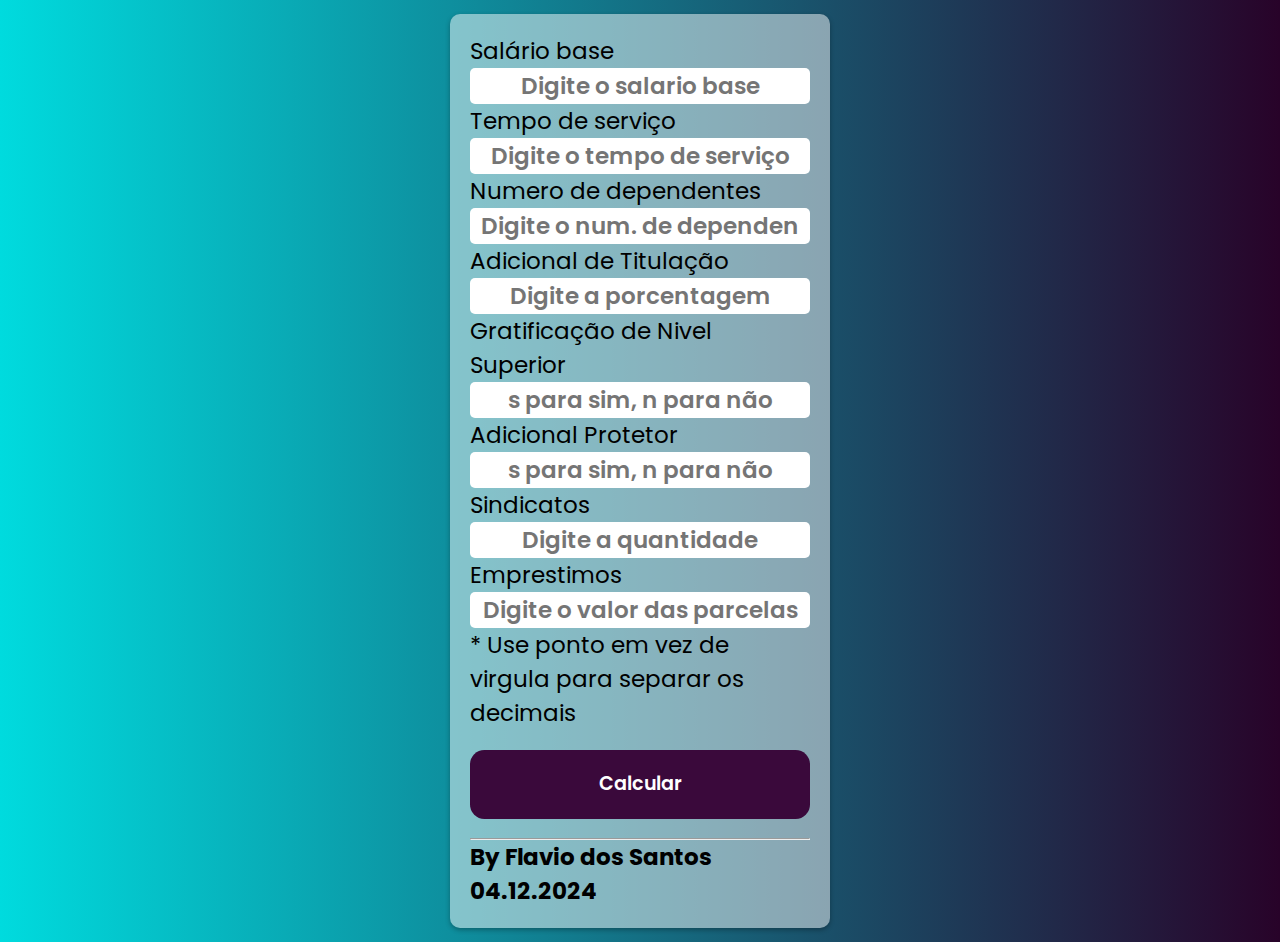
<file: index.html>
<!DOCTYPE html>
<html lang="en">

<head>
    <meta charset="UTF-8">
    <meta http-equiv="X-UA-Compatible" content="IE=edge">
    <meta name="viewport" content="width=device-width, initial-scale=1.0">
    <title>Calcular Salario Ace_Caicó</title>
    <link rel="stylesheet" href="./css/styles.css">
    <link href="https://fonts.googleapis.com/css2?family=Poppins:wght@400;500;600;700;900&display=swap"
        rel="stylesheet" />
</head>

<body>
    <form action="resultado.html" method="" class="form">
        <div class="inputs">
            <label for="">Salário base</label>
            <input type="text" id="entrada" placeholder="Digite o salario base" />
            <br />
            <label for="">Tempo de serviço</label>
            <input type="text" id="tempo" placeholder="Digite o tempo de serviço" />
            <br />
            <label for="">Numero de dependentes</label>
            <input type="text" id="dependentes" placeholder="Digite o num. de dependentes" />
            <br />
            <label for="">Adicional de Titulação</label>
            <input type="text" id="porcentagem" placeholder="Digite a porcentagem" />
            <br />
            <label for="">Gratificação de Nivel Superior</label>
            <input type="text" id="gratificacao" placeholder="s para sim, n para não" />
            <br />
            <label for="">Adicional Protetor</label>
            <input type="text" id="protetor" placeholder="s para sim, n para não" />
            <br />
            <label for="">Sindicatos</label>
            <input type="text" id="sindicatos" placeholder="Digite a quantidade" />
            <br />
            <label for="">Emprestimos</label>
            <input type="text" id="emprestimos" placeholder="Digite o valor das parcelas" />
            * Use ponto em vez de virgula para separar os decimais
            <br />
            <button type="submit" id="btn_enviar" onclick="calculaContraCheque()">
                Calcular
            </button>
            <hr />
            <h4>By Flavio dos Santos</h4>
            <h5>04.12.2024</h5>

        </div>

    </form>
    <script src="./js/scripts.js"></script>

</body>

</html>
</file>
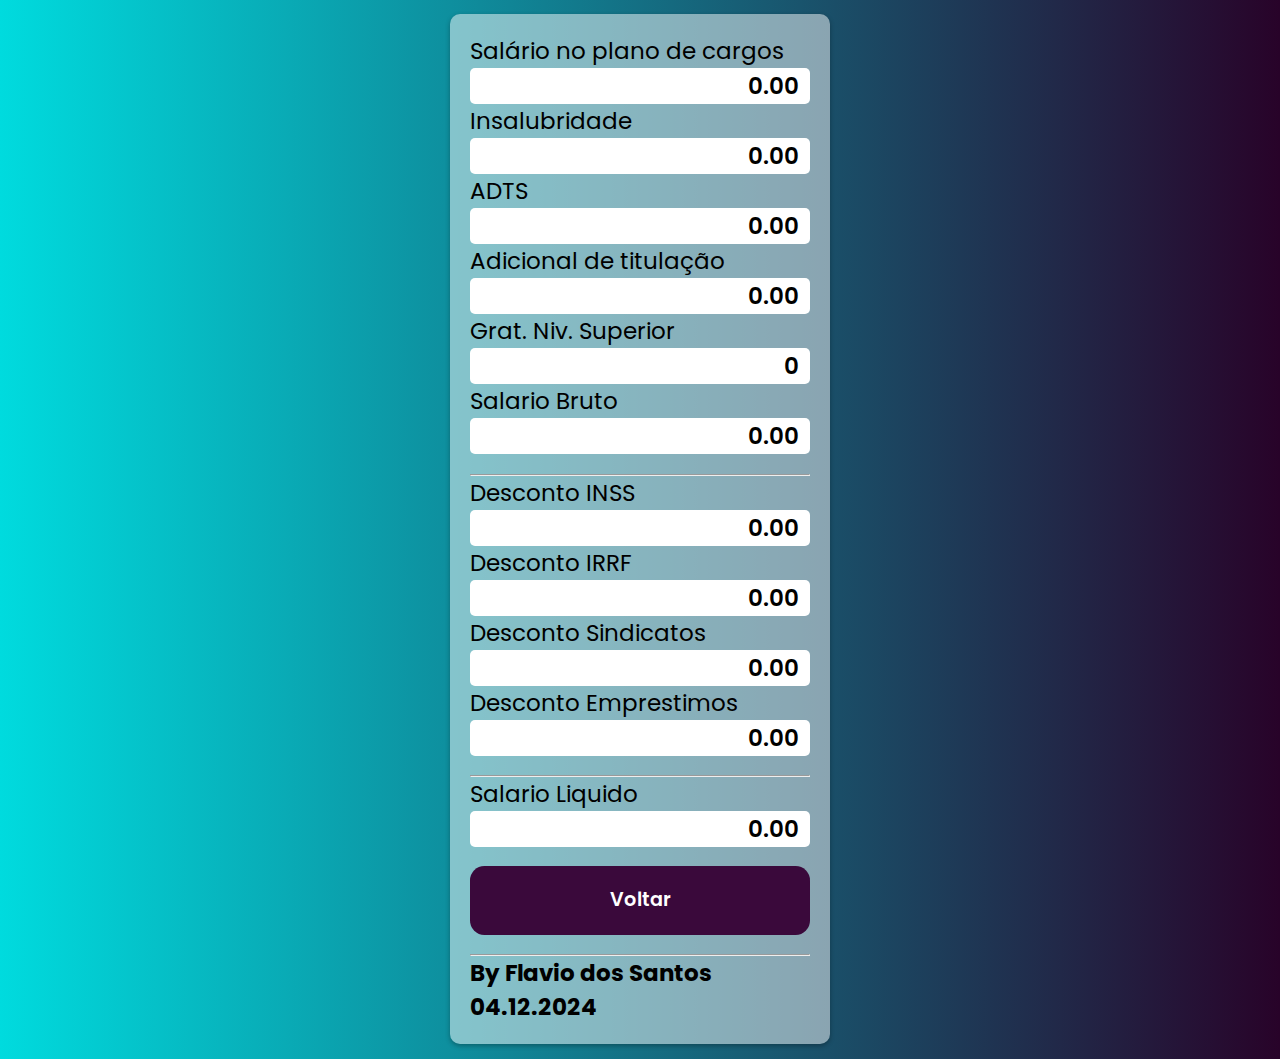
<file: resultado.html>
<!DOCTYPE html>
<html lang="en">

<head>
    <meta charset="UTF-8">
    <meta http-equiv="X-UA-Compatible" content="IE=edge">
    <meta name="viewport" content="width=device-width, initial-scale=1.0">
    <title>Calcular Salario Ace_Caicó</title>
    <link rel="stylesheet" href="./css/styles.css">
    <link href="https://fonts.googleapis.com/css2?family=Poppins:wght@400;500;600;700;900&display=swap"
        rel="stylesheet" />
</head>

<body>
    <div class="resultados">
        <label for="">Salário no plano de cargos</label>
        <input type="text" id="salario" />
        <br />
        <label for="">Insalubridade</label>
        <input type="text" id="insalubridade" />
        <br />
        <label for="">ADTS</label>
        <input type="text" id="adts" />
        <br />
        <label for="">Adicional de titulação</label>
        <input type="text" id="titulacao" />
        <br />
        <label for="">Grat. Niv. Superior</label>
        <input type="text" id="gratNivSup" />
        <br />
        <label for="">Salario Bruto</label>
        <input type="text" id="bruto" />
        <hr />
        <label for="">Desconto INSS</label>
        <input type="text" id="inss" />
        <br />
        <label for="">Desconto IRRF</label>
        <input type="text" id="irrf" />
        <br />
        <label for="">Desconto Sindicatos</label>
        <input type="text" id="sindicatos" />
        <br />
        <label for="">Desconto Emprestimos</label>
        <input type="text" id="emprestimos" />
        <hr />
        <label for="">Salario Liquido</label>
        <input type="text" id="liquido" />
        <p>
            <a id="btn_voltar" href="index.html" type="button">Voltar</a>
        </p>
        <hr />
        <h4>By Flavio dos Santos</h4>
        <h5>04.12.2024</h5>
    </div>
</body>
<script src="./js/scripts_resultado.js"></script>

</html>
</file>
<file: css/styles.css>
* {
    box-sizing: border-box;
    margin: 0;
    padding: 0;
    font-family: "Poppins", sans-serif;
    font-size: 1.2rem;
}

body {
    padding: .75rem;
    width: 100%;
    min-height: 100vh;
    background: linear-gradient(90deg, #00dbde 0%, #280329 100%);
    display: flex;
    justify-content: center;
    align-items: center;
}

form,
.resultados {
    width: 380px;
    padding: 20px;
    background-color: rgba(250, 250, 250, 0.5);
    border-radius: 10px;
    box-shadow: 0 2px 5px rgba(0, 0, 0, 0.3);
}

input {
    border: 1px solid transparent;
    border-radius: 5px;
    width: 100%;

    font-weight: 600;
    text-align: right;
    padding: 0 10px;
}

input::placeholder {
    text-align: center;
}

button,
a {
    background-color: #3a093b;
    border: 1px solid transparent;
    border-radius: .75rem;
    width: 100%;
    color: #FFFFFF;
    cursor: pointer;
    flex: 0 0 auto;
    font-size: 1rem;
    font-weight: 600;
    line-height: 1.5rem;
    padding: 1rem;
    text-decoration: none;
    transition-duration: .2s;

    transition-timing-function: cubic-bezier(.4, 0, 0.2, 1);
    user-select: none;

    touch-action: manipulation;

    display: flex;
    justify-content: center;
    align-items: center;
    margin-top: 1rem;
}

button:hover,
a:hover {
    background-color: #681f69;
}

button:focus,
a:focus {
    box-shadow: none;
    outline: 2px solid transparent;
    outline-offset: 2px;
}

/*
@media (min-width: 768px) {

    button,
    a {
        padding: .75rem 1.5rem;
    }
}*/

hr {
    margin-top: 1rem;
}
</file>
